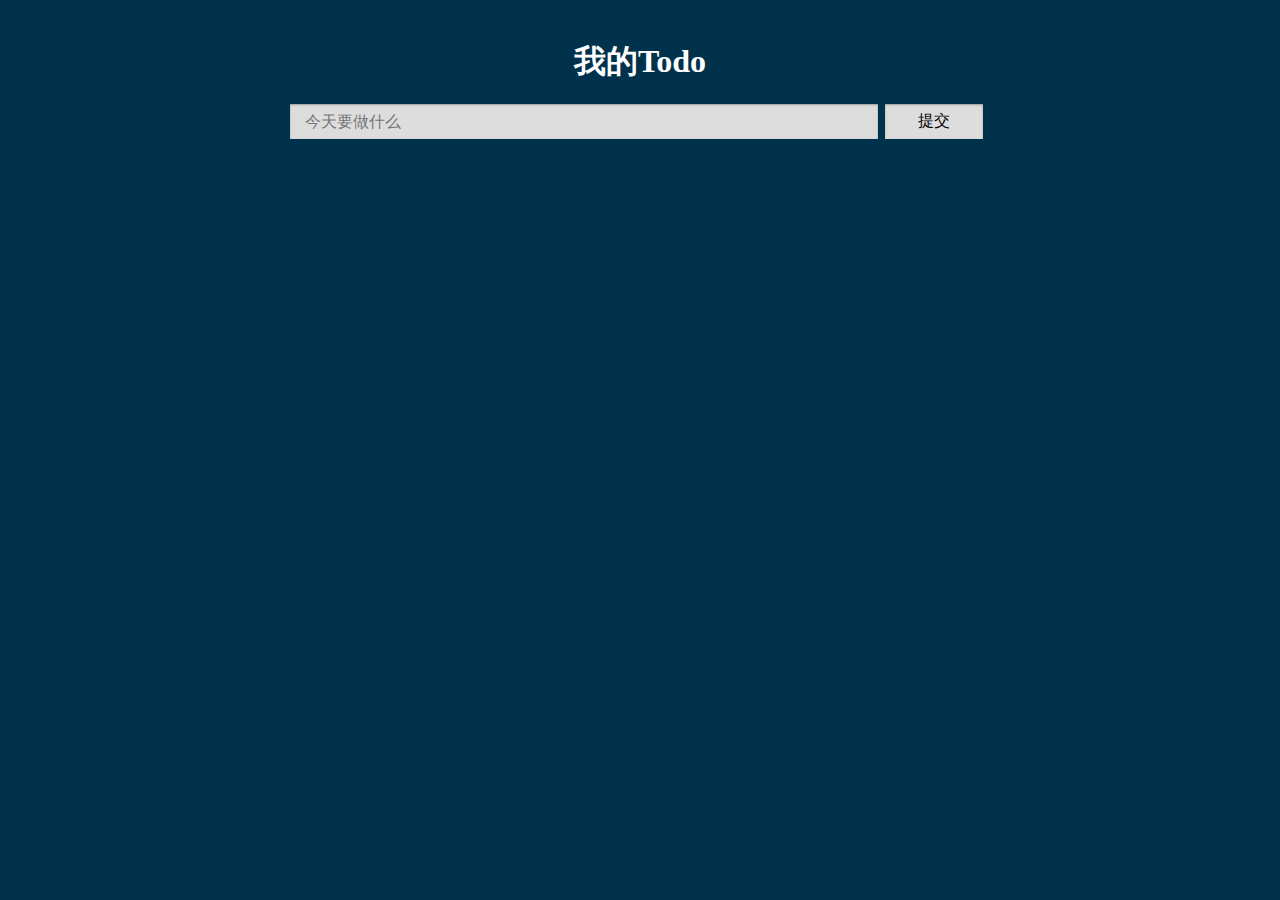
<file: index.html>
<!doctype html>
<html lang="en">
<head>
    <meta charset="UTF-8">
    <title>Document</title>
    <link rel="stylesheet" href="css/index.css">
</head>
<body>

<div class="container">
    <h1 class="title">我的Todo</h1>
    <form class="add-task">
        <input type="text" placeholder="今天要做什么">
        <input type="submit" value="提交" >
    </form>
    <ul class="task-list">
        <!--<li>
            <input type="checkbox" class="complate">
            <p class="content">晚上20:00斗地主</p>
            <div class="right">
                <span class="delete r-main">删除</span>
                <span class="detail r-main">详细</span>
            </div>
        </li>-->


    </ul>

    <!--详细信息-->
   <!--<div class="task-detail-mask"></div>
    <div class="task-detail">
        <form class="up-task">
            <h2 class="content">fsfds</h2>
            <div class="input-item">
                <textarea></textarea>
            </div>
            <div class="remind input-item">
                <label for="b">提醒时间</label>
                <input id="b" class="datetime" type="text">
            </div>
            <div class="input-item">
                <button>更新</button>
            </div>
            <div class="colse">X</div>
        </form>
    </div>-->
</div>



<!--弹框-->
<!--<div class="Alert" style=" display:block;color: rgb(68, 68, 68); width: 300px; height: auto; padding: 15px 10px; position: fixed; border-radius: 3px; box-shadow: rgba(0, 0, 0, 0.498039) 0px 1px 2px; left: 543px; top: 78px; background: rgb(255, 255, 255);">
    <div class="pop-title" style="padding: 5px 10px; font-weight: 900; font-size: 20px; text-align: center;">确定删除?</div>
    <div class="pop-content" style="padding: 5px 10px; text-align: center;">
        <div>
            <button style="margin-right: 5px;" class="primary confirm">确定</button>
            <button class="cancel">取消</button>
        </div>
    </div>
</div>-->

<script src="lib/jquery/dist/jquery.js"></script>
<script src="lib/store2/dist/store2.js"></script>
<script src="js/index.js"></script>


</body>
</html>
</file>
<file: css/index.css>
*{
    margin: 0;
    padding: 0;
    list-style: none;
}
input{
    border: none;
}
body,html{
    background: #00334b;
    color: #fff;
}
.container{
    max-width: 700px;
    margin: 0 auto;

    padding: 40px 0px;
}
.container .title{
    margin-bottom: 20px;
    text-align: center;
}
.container .add-task{
    overflow: hidden;
    margin-bottom: 15px;
}
.container .add-task input{
    display: block;
    background: #ddd;
    box-shadow: inset 0 1px 2px rgba(0, 0, 0, .3);
    height:35px;
    outline: none;
    font-size: 16px;
}
.container .add-task input:nth-child(1){
    float: left;
    width: 84%;
    margin-right: 1%;
    text-indent: 15px;
}
.container .add-task input:nth-child(2){
    float: left;
    width: 14%;
}


/*任务列表*/
.container .task-list li{
    width: 100%;
    background: #fff;
    color: #3a3a3a;
    height: 37px;
    line-height: 37px;
    border-radius: 2px;
    margin-bottom: 3px;
    position: relative;
}
.container .task-list li .complate{
    float: left;
    margin-top: 13px;
    margin-right: 5px;
    margin-left: 10px;
}
.container .task-list li .content{
    float: left;
    font-size: 16px;

}
.container .task-list li .right{
    float: right;
    margin-right: 10px;
}
.container .task-list li .right span{
    cursor: pointer;
    color: #999;
    font-size: 14px;
}


/*详细信息*/
.task-detail {
    background: #fff;
    overflow: auto;
    color: #333;
    width:300px;
    height: 322px;
    padding: 10px;
    right: 0px;
    border-radius: 3px 0 0 3px;
    box-shadow: 0 1px 2px 1px rgba(0, 0, 0, .1);
    position: absolute;
}
.task-detail .colse{
    font-size: 20px;
    color: #000;
    position: absolute;
    right: 10px;
    top: 10px;
    cursor: pointer;
}
.task-detail .colse:hover{
    color: red;
}
.task-detail .content {
    font-weight: 900;
    cursor: pointer;
}
.task-detail .input-item{
    margin-bottom: 20px;
}
.task-detail .datetime{
    height: 30px;
    margin-top: 10px;
}
textarea {
    min-height: 100px;
    border:none;
    resize: none;
}
textarea, input[type=text], input[type=date] {
    width: 100%;
    display: block;
    background: #ddd;
    -webkit-box-shadow: inset 0 1px 2px rgba(0, 0, 0, .3);
    -moz-box-shadow: inset 0 1px 2px rgba(0, 0, 0, .3);
    box-shadow: inset 0 1px 2px rgba(0, 0, 0, .3);
}
.task-detail button{
    float: left;
    background: #46b1e4;
    border: none;
    cursor: pointer;
    color: #333;
    width: 106px;
    padding: 10px;
    border-radius: 3px;
}
.task-detail textarea{
    margin-top: 10px;
}

.task-detail-mask{
    position: fixed;
    top: 0;
    bottom: 0;
    right: 0;
    left: 0;
    background: rgba(30, 30, 30, .6);
}
.task-item.completed{
    opacity: 0.4;
}
.container .up-task .db-content{
    height:30px;
    display: none;
}
</file>
